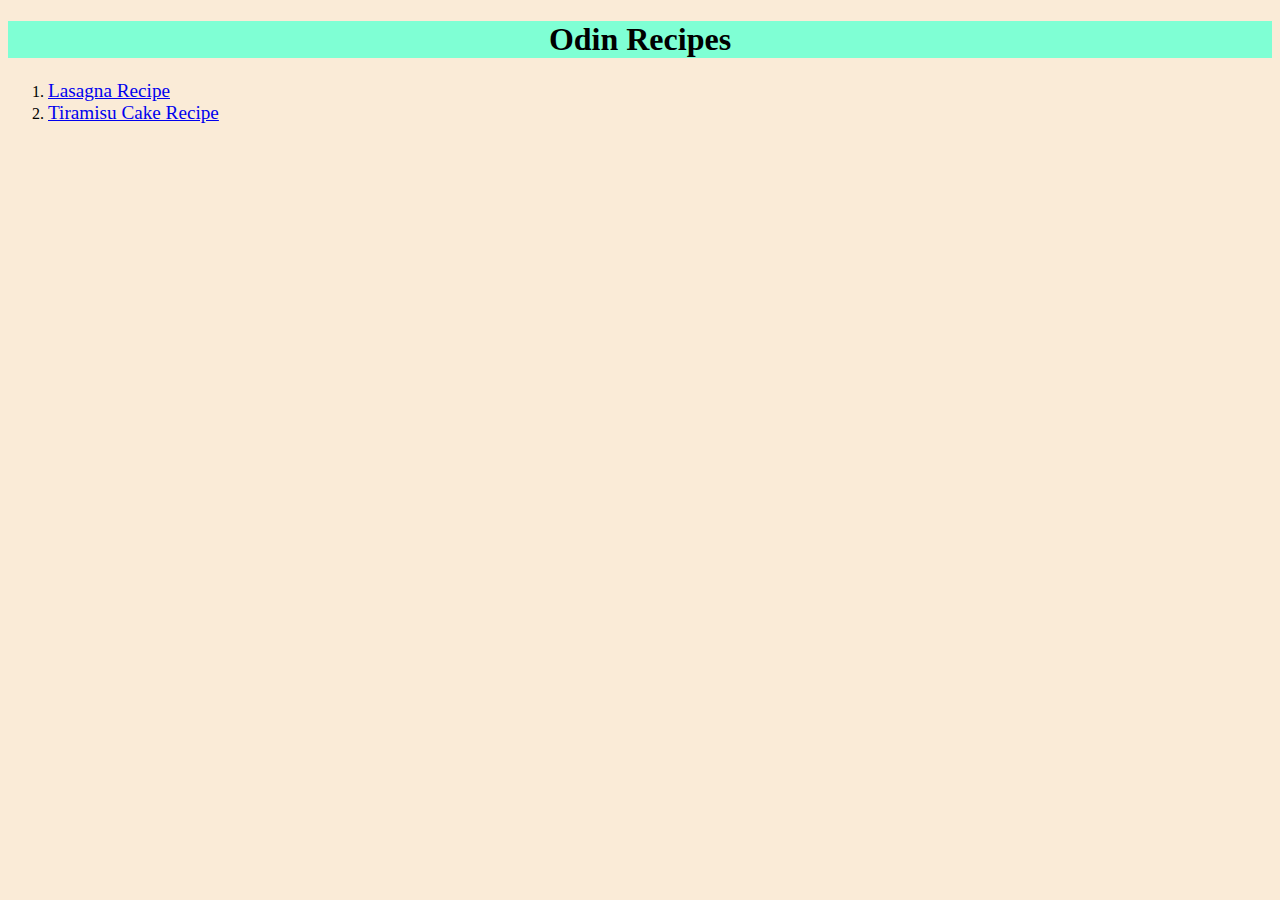
<file: index.html>
<!DOCTYPE html>
<html lang="en">
    <head>
        <meta charset="UTF-8">
        <meta name="viewport" content="width=device-width, initial-scale=1.0">
        <title>Odin Recipes</title>
        <link rel="stylesheet" href="./style.css">
    </head>
    <body>
        <h1 class="heading">Odin Recipes</h1>
        <ol>
            <li><a href="./recipes/lasagna.html" class="links">Lasagna Recipe</a></li>
            <li><a href="./recipes/cake.html" class="links">Tiramisu Cake Recipe</a></li>
        </ol>
    </body>
</html>
</file>
<file: style.css>
* {
    background-color: antiquewhite;
}

.heading {
    background-color: aquamarine;
    font-family: 'Times New Roman', Times, serif;
    text-align: center;
}

.subheading {
    font-family:'Lucida Sans', 'Lucida Sans Regular', 'Lucida Grande', 'Lucida Sans Unicode', Geneva, Verdana, sans-serif;
}

.links {
    font-size: larger;
    font-family: cursive;
}

.text {
    font-family: Georgia, 'Times New Roman', Times, serif;
}

.image{
    height: auto;
    width: 50%;
    margin-left: 25%;
    border: 5px solid transparent;
    border-radius: 10%;
    border-color: black;
}
</file>
